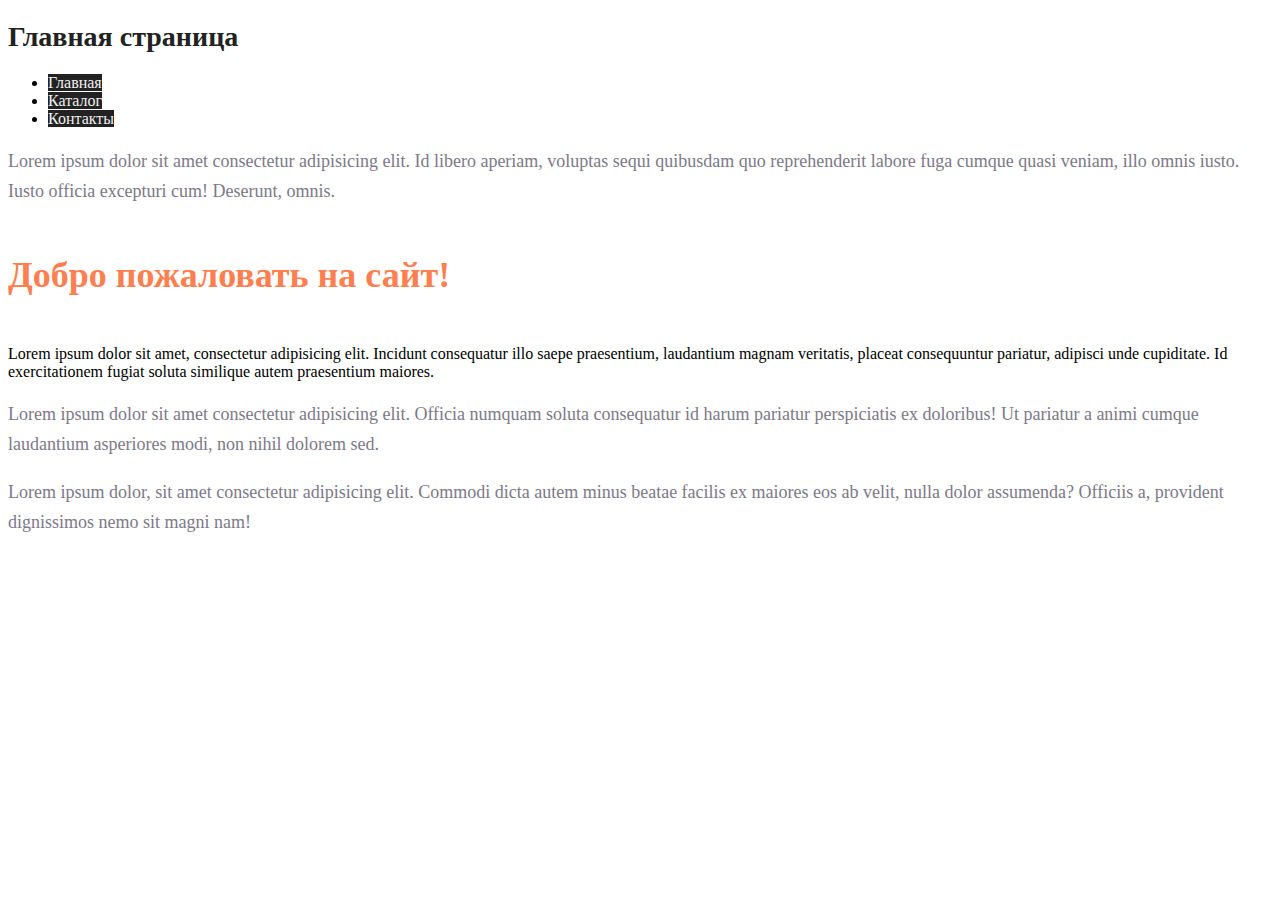
<file: index.html>
<!DOCTYPE html>
<html lang="en">

<head>
    <meta charset="UTF-8">
    <meta http-equiv="X-UA-Compatible" content="IE=edge">
    <meta name="viewport" content="width=device-width, initial-scale=1.0">
    <title>Document</title>
    <link rel="stylesheet" href="style.css">
</head>

<body>
    <h1 class="title">Главная страница</h1>
    <nav>
        <ul>
            <li>
                <a class="nav_link" href="index.html">Главная</a>
            </li>
            <li>
                <a class="nav_link" href="catalog/catalog.html">Каталог</a>
            </li>
            <li>
                <a class="nav_link" href="contacts.html">Контакты</a>
            </li>
        </ul>
    </nav>
    <p class="text">Lorem ipsum dolor sit amet consectetur adipisicing elit. Id libero aperiam, voluptas sequi quibusdam
        quo
        reprehenderit labore fuga cumque quasi veniam, illo omnis iusto. Iusto officia excepturi cum! Deserunt, omnis.
    </p>
    <h2 class="heading">Добро пожаловать на сайт!</h2>
    <p>Lorem ipsum dolor sit amet, consectetur adipisicing elit. Incidunt consequatur illo saepe praesentium, laudantium
        magnam veritatis, placeat consequuntur pariatur, adipisci unde cupiditate. Id exercitationem fugiat soluta
        similique autem praesentium
        maiores.
    </p>
    <p class="text">Lorem ipsum dolor sit amet consectetur adipisicing elit. Officia numquam soluta consequatur id harum
        pariatur
        perspiciatis ex doloribus! Ut pariatur a animi cumque laudantium asperiores modi, non nihil dolorem sed.</p>
    <p class="text">Lorem ipsum dolor, sit amet consectetur adipisicing elit. Commodi dicta autem minus beatae facilis
        ex maiores eos
        ab velit, nulla dolor assumenda? Officiis a, provident dignissimos nemo sit magni nam!</p>

</body>

</html>
</file>
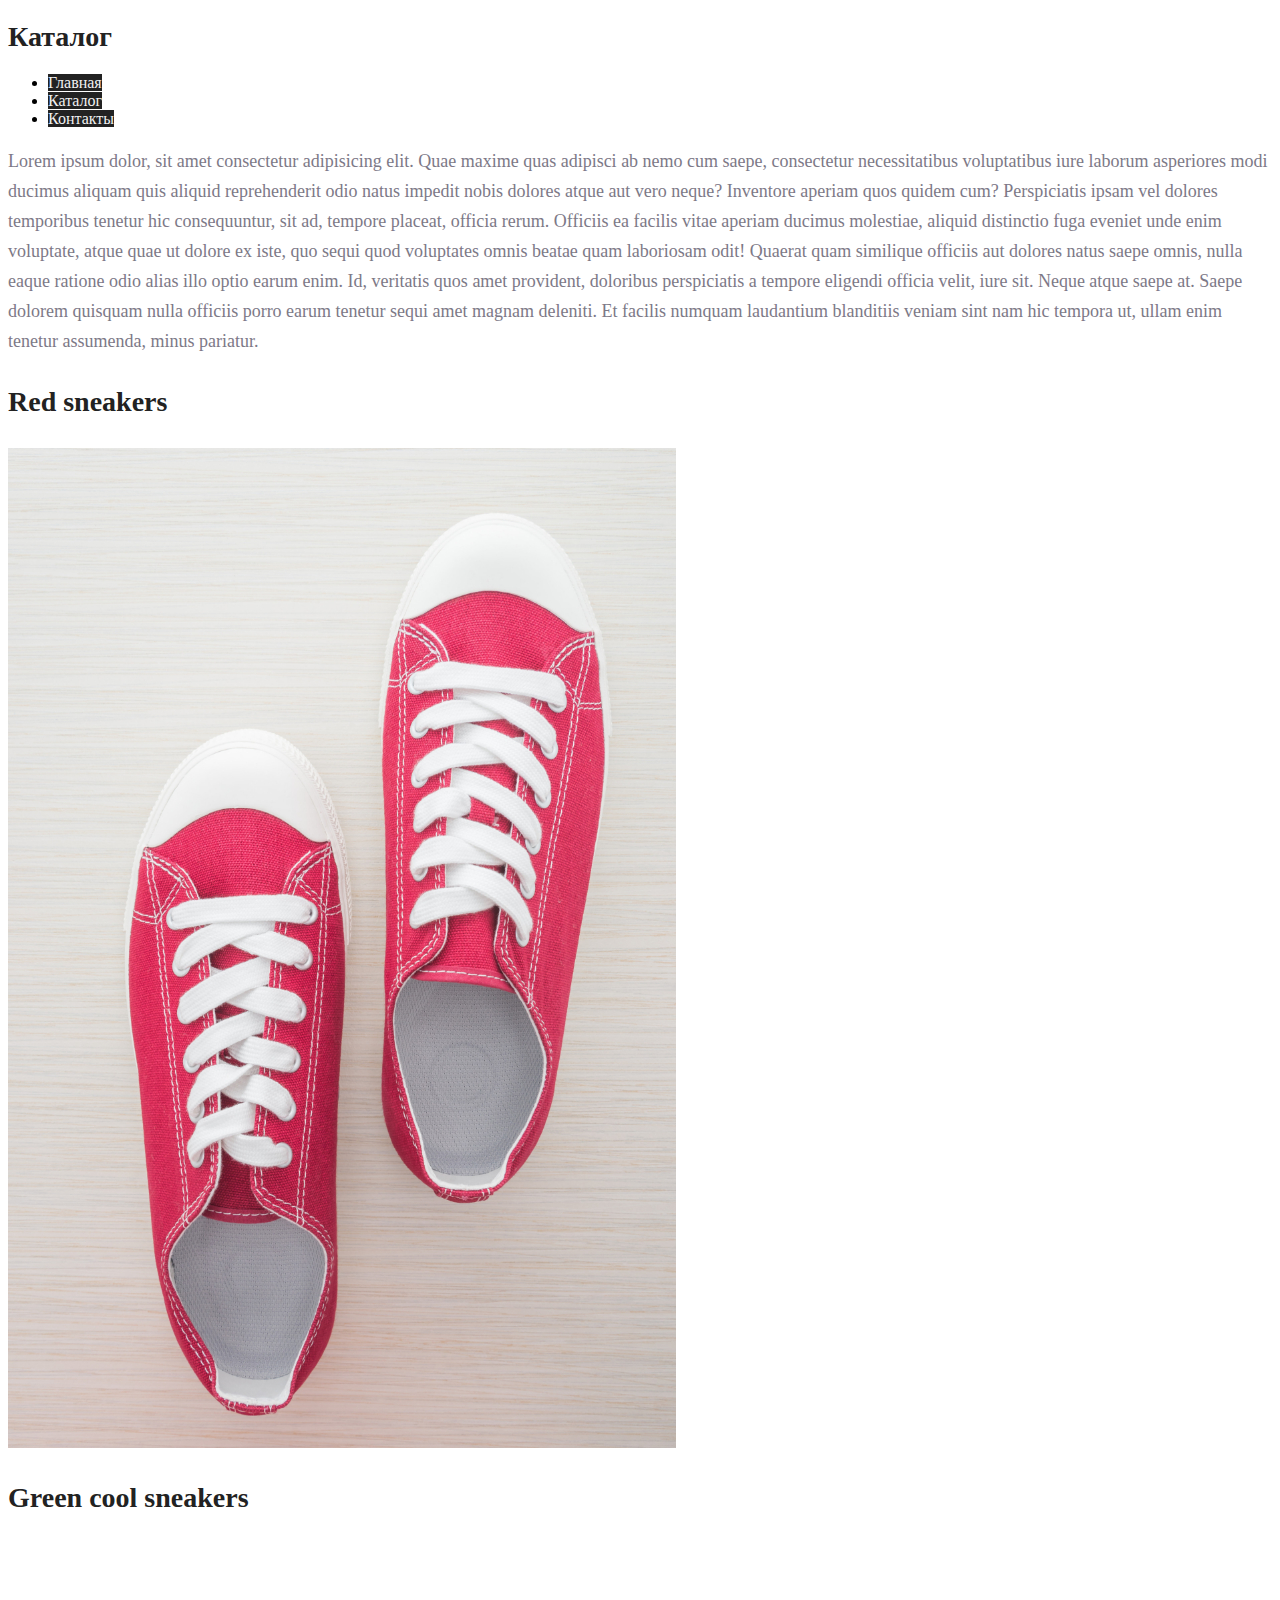
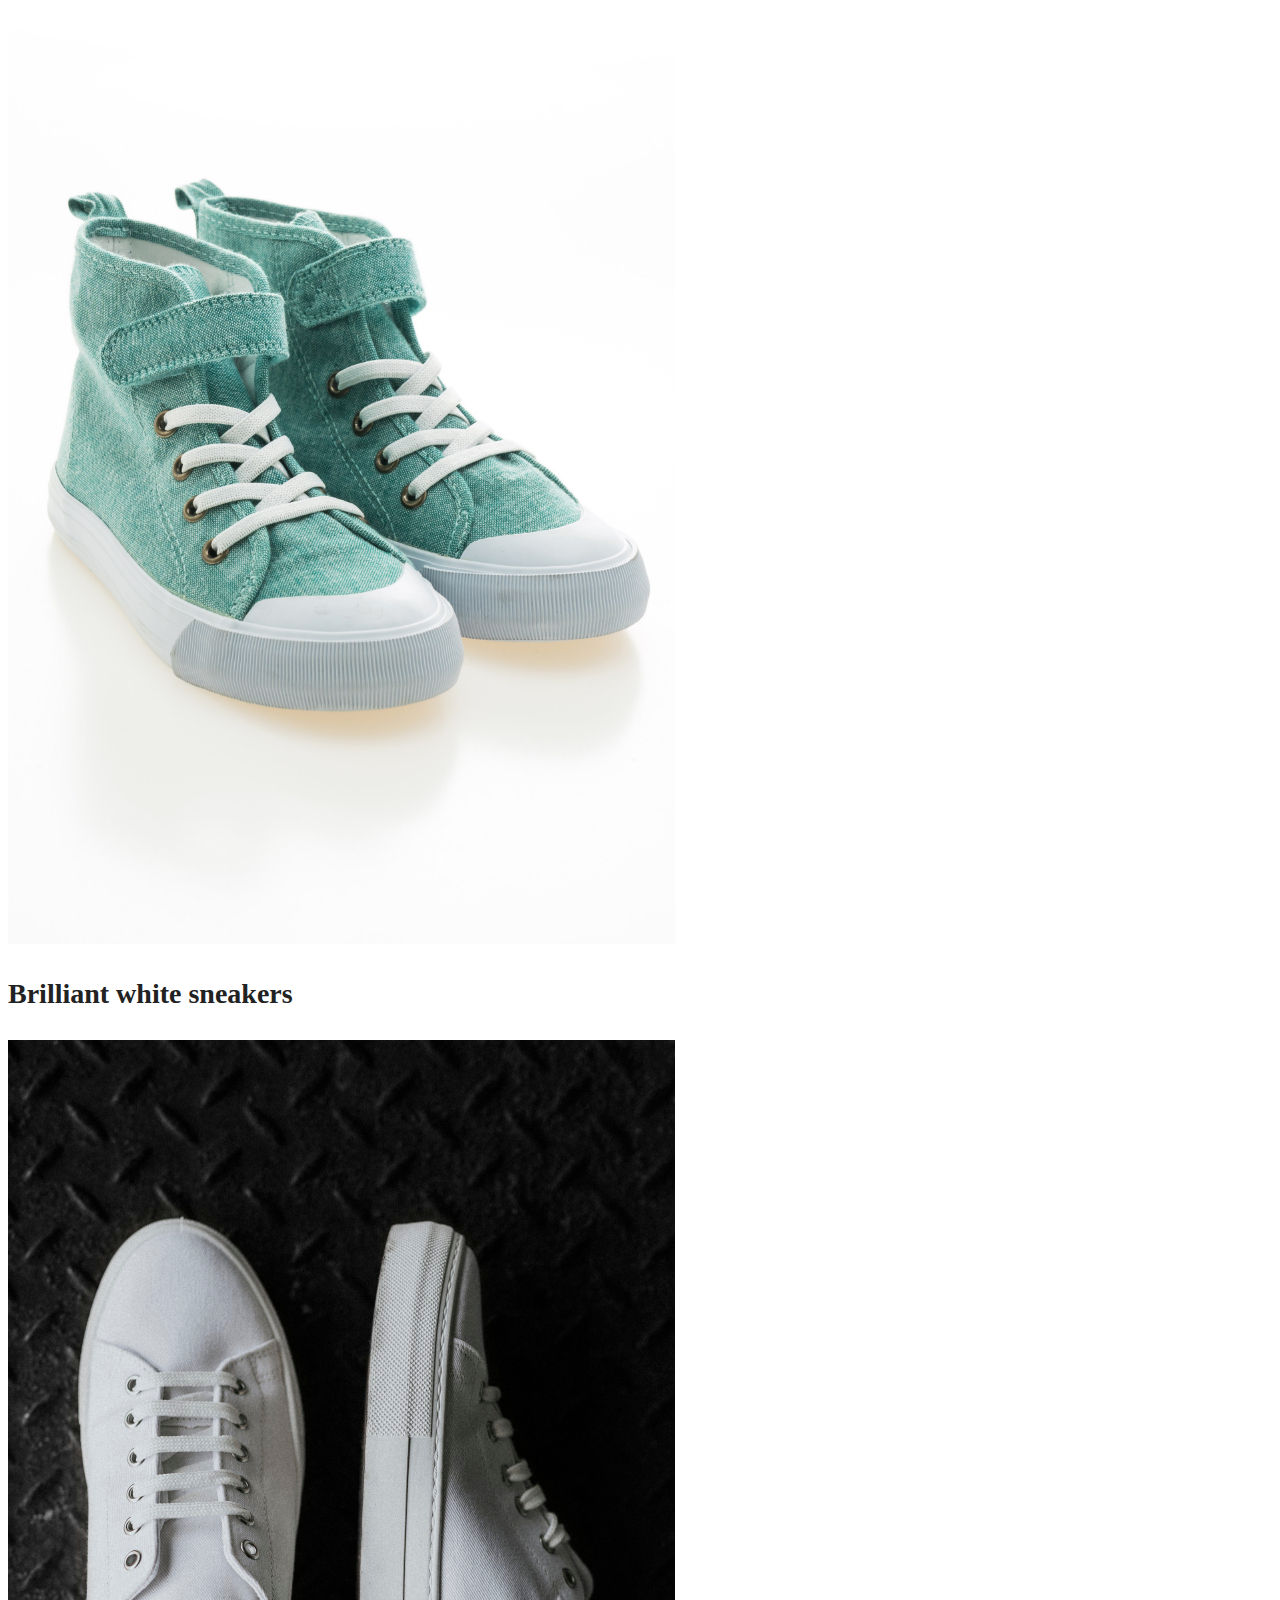
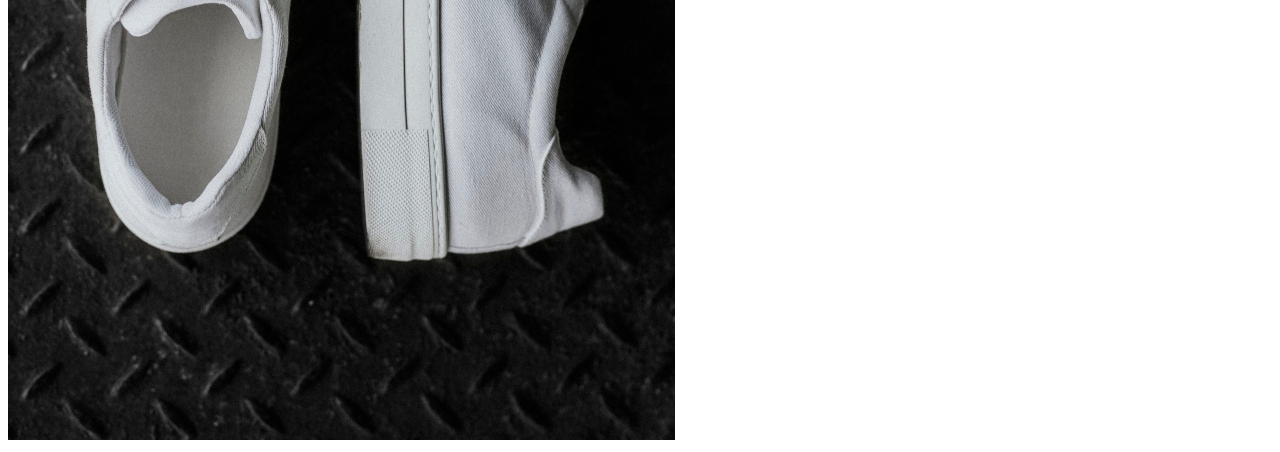
<file: catalog/catalog.html>
<!DOCTYPE html>
<html lang="en">

<head>
    <meta charset="UTF-8">
    <meta http-equiv="X-UA-Compatible" content="IE=edge">
    <meta name="viewport" content="width=device-width, initial-scale=1.0">
    <title>Document</title>
    <link rel="stylesheet" href="../style.css">
</head>

<body>
    <h1 class="title">Каталог</h1>
    <nav>
        <ul>
            <li>
                <a class="nav_link" href="../index.html">Главная</a>
            </li>
            <li>
                <a class="nav_link" href="catalog.html">Каталог</a>
            </li>
            <li>
                <a class="nav_link" href="../contacts.html">Контакты</a>
            </li>
        </ul>
    </nav>
</body>
<p class="text">Lorem ipsum dolor, sit amet consectetur adipisicing elit. Quae maxime quas adipisci ab nemo cum saepe,
    consectetur
    necessitatibus voluptatibus iure laborum asperiores modi ducimus aliquam quis aliquid reprehenderit odio natus
    impedit nobis dolores atque
    aut vero neque? Inventore aperiam quos quidem cum? Perspiciatis ipsam vel dolores temporibus tenetur hic
    consequuntur, sit ad, tempore placeat, officia rerum. Officiis ea facilis vitae aperiam ducimus molestiae, aliquid
    distinctio fuga eveniet unde
    enim voluptate, atque quae ut dolore ex iste, quo sequi quod voluptates omnis beatae quam laboriosam odit! Quaerat
    quam similique officiis aut dolores natus saepe omnis, nulla eaque ratione odio alias illo optio earum enim. Id,
    veritatis quos amet
    provident, doloribus perspiciatis a tempore eligendi officia velit, iure sit. Neque atque saepe at. Saepe dolorem
    quisquam nulla officiis porro earum tenetur sequi amet magnam deleniti. Et facilis numquam laudantium blanditiis
    veniam sint nam hic
    tempora ut, ullam enim tenetur assumenda, minus pariatur.</p>

<p class="title">Red sneakers</p><img src="../img/1shoes.jpg" alt="sneakers">

<p class="title">Green cool sneakers</p><img src="../img/2shoes.jpg" alt="sneakers">

<p class="title">Brilliant white sneakers</p><img src="../img/3shoes.jpg" alt="sneakers">


</html>
</file>
<file: style.css>
a {
    text-decoration: none;
}

.nav_link {
    color: #f1f1f1;
    background-color: #222;
}

.title {
    color: #222222;
    font-size: 28px;
    line-height: 36px;
    font-weight: bold;
}

.heading {
    color: coral;
    font-style: normal;
    font-weight: 700;
    font-size: 36px;
    line-height: 80px;
}

.text {
    font-style: normal;
    font-weight: 300;
    font-size: 18px;
    line-height: 30px;
    color: #7D7987;
}
</file>
